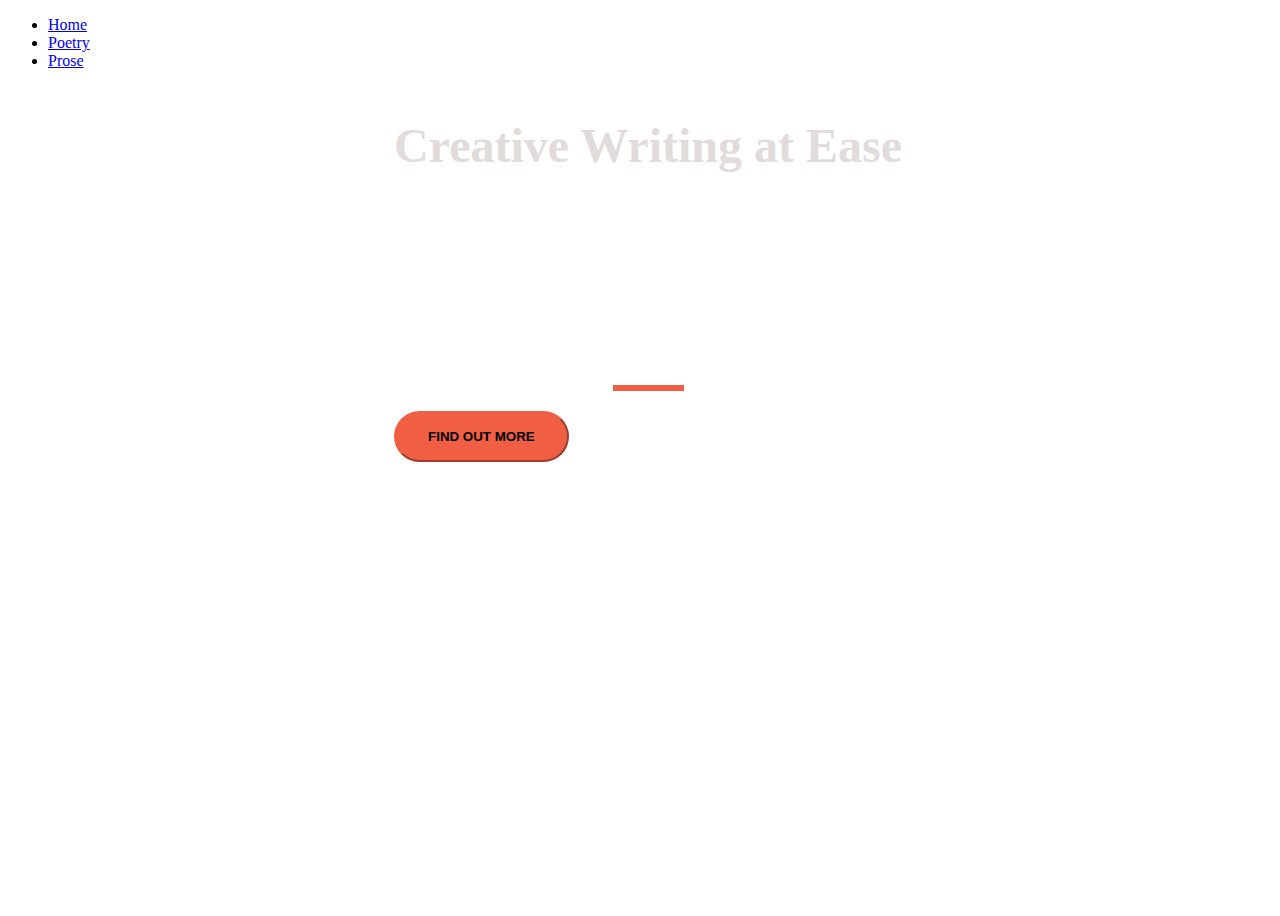
<file: index.html>
<!DOCTYPE html>
<html>
<head>
	<title>Creative Writings</title>
<!-- Required meta tags -->
	<meta charset="utf-8">
	<meta name="viewport" content="width=device-width, initial-scale=1, shrink-to-fit=no">

	<link rel="stylesheet" type="text/css" href="creativewritings.css">
	<link rel="stylesheet" href="https://cdnjs.cloudflare.com/ajax/libs/animate.css/4.1.1/animate.min.css"> 

	<!-- Google Fonts -->
    <link href="https://cdn.jsdelivr.net/npm/bootstrap@5.3.1/dist/css/bootstrap.min.css" rel="stylesheet" integrity="sha384-4bw+/aepP/YC94hEpVNVgiZdgIC5+VKNBQNGCHeKRQN+PtmoHDEXuppvnDJzQIu9" crossorigin="anonymous">
</head>
<body>
	<header>
    <nav>
      <ul>
      	<li><a href="home.html">Home</a></li>
        <li><a href="poetry.html">Poetry</a></li>
        <li><a href="Prose.html">Prose</a></li>
      </ul>
    </nav>
  	</header> 
  	
  		<div class="container d-flex align-items-center h-100">
  				<div class="row">
  					<header class="text-center col-12">
  							<h1 class="animate__fadeInUp"><strong>Creative Writing at Ease </strong></h1>
  					</header>
						<div class="buffer col-12">

						</div>

  					<section class="text-center col-12">
  					<hr>
  					<a href="https://mailchi.mp/efed7a32a684/startupcreative">
  					<button class="btn btn-primary btn-xl">Find out more</button>
  				</a>
  					</section>
  				</div>
  		</div>
  		<br>
			<!-- <img src="https://lpsonline.sas.upenn.edu/sites/default/files/2018-08/cert_creativewriting_image.jpg"> -->
</body>
</html>
</file>
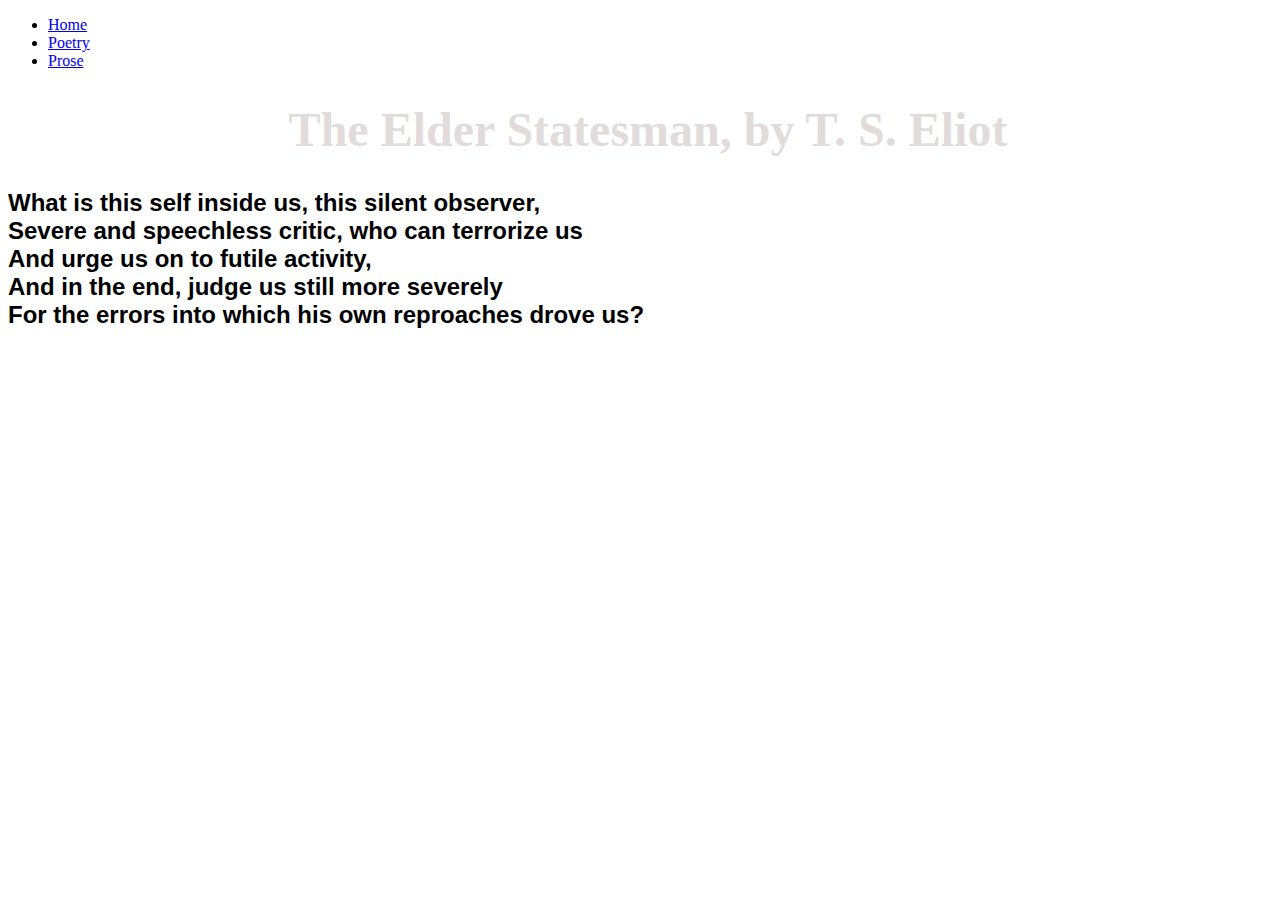
<file: poetry.html>
<!DOCTYPE html>
<html>
<head>
	<title>Creative Writings</title>
	<link rel="stylesheet" type="text/css" href="creativewritings.css">
</head>
<body>
	<header>
    <nav>
      <ul>
      	<li><a href="home.html">Home</a></li>
        <li><a href="poetry.html">Poetry</a></li>
        <li><a href="Prose.html">Prose</a></li>
      </ul>
    </nav>
  	</header>
  	<section>
		<h1>The Elder Statesman, by T. S. Eliot	</h1>
		<h2> What is this self inside us, this silent observer, <br>
		Severe and speechless critic, who can terrorize us<br>
		And urge us on to futile activity, <br>
		And in the end, judge us still more severely <br>
		For the errors into which his own reproaches drove us?<br>
		</h2>
	</section>
</body>
</html>
</file>
<file: creativewritings.css>
body,
html {
	width: 100%;
	height: 100%;
	font-family: 'montserrat', sans-serif;
  background: url(https://lpsonline.sas.upenn.edu/sites/default/files/2018-08/cert_creativewriting_image.jpg) no-repeat center center fixed; 
  -webkit-background-size: cover;
  -moz-background-size: cover;
  -o-background-size: cover;
  background-size: cover;
}

h1 {
	font-size: 3rem;
	text-align: center;
	font-family: times new roman;
	Color: #e2dbdb;
}

.animate__fadeInUp {
  -webkit-animation-name: fadeInUp;
  animation-name: fadeInUp;
}

hr {
	border-color: #f05f44;
	border-width: 3px;
	max-width: 65px;
}



.buffer {
	height: 10rem;
}

.btn {
	font-weight: 700;
	border-radius: 300px;
	text-transform: uppercase;
}

.btn-primary {
	background-color:#F05F44;
	border-color: #F05F44;
	--bs-btn-hover-bg: #ee4b008;
	--bs-btn-hover-color: #ee4b08;
}

.btn-primary: hover {
	background-color: ee4b08;
}

.btn-xl {
	padding: 1rem 2rem;
}

hr {
	margin: 20px auto;
	color:#F05F44;
	border: 3px solid #F05F44;
	max-width: 65px;
	opacity: 1;
}

/*h2 {
	text-align: center;
	font-family: bold;
	Color: black;
}*/

li {
	text-align: left;
	font-family: times new roman;
	Color: black;
}

/*img{
	width:450px;
	height:300px;
	margin:10px;
	transition: all 1s;
}/*

/*img:hover {
	transform: scale(1.1);
}*/

.container {
	display: flex;
	flex-wrap: wrap;
	justify-content:center;
}
</file>
